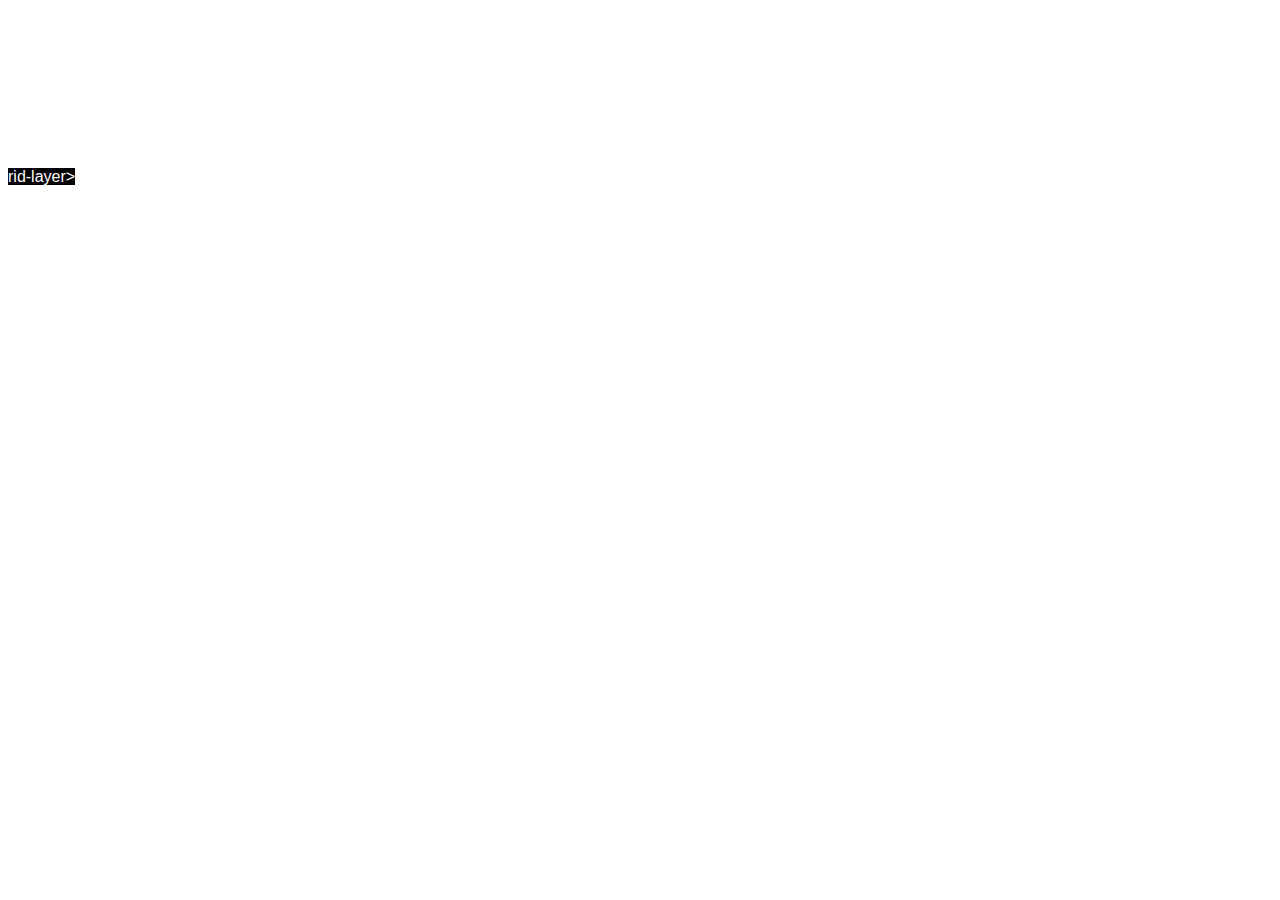
<file: amp_story.html>
<!DOCTYPE html>
<html ⚡>
  <head>
    <meta charset="utf-8" />
    <title>Covid19 Precautions</title>
    <link rel="canonical" href="prcs.html" />
    <meta
      name="viewport"
      content="width=device-width,minimum-scale=1,initial-scale=1"
    />
    <link rel="shortcut icon" href="./assets/virus.png" type="image/png">
    <style amp-boilerplate>
      body {
        -webkit-animation: -amp-start 8s steps(1, end) 0s 1 normal both;
        -moz-animation: -amp-start 8s steps(1, end) 0s 1 normal both;
        -ms-animation: -amp-start 8s steps(1, end) 0s 1 normal both;
        animation: -amp-start 8s steps(1, end) 0s 1 normal both;
      }
      @-webkit-keyframes -amp-start {
        from {
          visibility: hidden;
        }
        to {
          visibility: visible;
        }
      }
      @-moz-keyframes -amp-start {
        from {
          visibility: hidden;
        }
        to {
          visibility: visible;
        }
      }
      @-ms-keyframes -amp-start {
        from {
          visibility: hidden;
        }
        to {
          visibility: visible;
        }
      }
      @-o-keyframes -amp-start {
        from {
          visibility: hidden;
        }
        to {
          visibility: visible;
        }
      }
      @keyframes -amp-start {
        from {
          visibility: hidden;
        }
        to {
          visibility: visible;
        }
      }
    </style>
    <noscript
      ><style amp-boilerplate>
        body {
          -webkit-animation: none;
          -moz-animation: none;
          -ms-animation: none;
          animation: none;
        }
      </style></noscript
    >
    <script async src="https://cdn.ampproject.org/v0.js"></script>
    <script
      async
      custom-element="amp-anim"
      src="https://cdn.ampproject.org/v0/amp-anim-0.1.js"
    ></script>
    <script
      async
      custom-element="amp-story"
      src="https://cdn.ampproject.org/v0/amp-story-1.0.js"
    ></script>
    <link
      href="https://fonts.googleapis.com/css?family=Oswald:200,300,400"
      rel="stylesheet"
    />
    <style amp-custom>
      amp-story {
        font-family: "Oswald", sans-serif;
        color: #fff;
      }
      amp-story-page {
        background-color: #000;
      }
      h1 {
        font-weight: bold;
        font-size: 2.875em;
        font-weight: normal;
        line-height: 1.174;
      }
      p {
        font-weight: normal;
        font-size: 1.3em;
        line-height: 1.5em;
        color: #fff;
      }
      q {
        font-weight: 300;
        font-size: 1.1em;
      }
      amp-story-grid-layer.bottom {
        align-content: end;
      }
      amp-story-grid-layer.noedge {
        padding: 0px;
      }
      amp-story-grid-layer.center-text {
        align-content: center;
      }
      .wrapper {
        display: grid;
        grid-template-columns: 50% 50%;
        grid-template-rows: 50% 50%;
      }
      .banner-text {
        text-align: center;
        background-color: #000;
        line-height: 2em;
      }
    </style>
  </head>
  <body>
    <!-- Cover page -->
    <amp-story
      standalone
      title="Covid19 Precautions"
      publisher="Amitej And Koushik"
      publisher-logo-src="virus.png"
      poster-portrait-src="./assets/1.png"
    >
      <amp-story-page id="cover">
        <amp-story-grid-layer template="fill"> </amp-story-grid-layer>
        <amp-story-grid-layer template="vertical">
          <h1>The Covid19 Precautions in form of Stories</h1>
          <p>#StopTheSpread</p>
        </amp-story-grid-layer>
      </amp-story-page>

      <!-- Page 1 (Cat): 1 layer (vertical) -->
      <amp-story-page id="page1">
        <amp-story-grid-layer template="fill">
          <amp-anim width="1024" height="1024" src="./assets/1.gif">
            <amp-img placeholder width="1024" height="1024" src="./assets/1.png">
            </amp-img>
          </amp-anim>
        </amp-story-grid-layer>
      </amp-story-page>

      <!-- Page 2 (Dog): 2 layers (fill + thirds) -->
      <amp-story-page id="page2">
        <amp-story-grid-layer template="fill">
          <amp-anim width="1024" height="1024" src="./assets/2.gif">
            <amp-img placeholder width="1024" height="1024" src="./assets/2.png">
            </amp-img>
          </amp-anim>
        </amp-story-grid-layer>
      </amp-story-page>

      <!-- Page 3 (Bird): 3 layers (fill + vertical + vertical) + Audio-->
      <amp-story-page id="page3">
        <!-- </amp-story-page> background-audio="assets/bird-singing.mp3"> -->
        <amp-story-grid-layer template="fill">
          <amp-anim width="1024" height="1024" src="./assets/3.gif">
            <amp-img placeholder width="1024" height="1024" src="./assets/3.png">
            </amp-img>
          </amp-anim>rid-layer>
      </amp-story-page>

      <!-- Page 4 (Rabbit): 3 layers (fill (video) + vertical + vertical) -->
      <amp-story-page id="page4">
        <amp-story-grid-layer template="fill">
          <amp-anim width="1024" height="1024" src="./assets/4.gif">
            <amp-img placeholder width="1024" height="1024" src="./assets/4.png">
            </amp-img>
          </amp-anim>
        </amp-story-grid-layer>
      </amp-story-page>
      <amp-story-page id="page5">
        <amp-story-grid-layer template="fill">
          <amp-anim width="1024" height="1024" src="./assets/5.gif">
            <amp-img placeholder width="1024" height="1024" src="./assets/5.png">
            </amp-img>
          </amp-anim>
        </amp-story-grid-layer>
      </amp-story-page>
      <amp-story-page id="page6">
        <amp-story-grid-layer template="fill">
          <amp-anim width="1024" height="1024" src="./assets/6.gif">
            <amp-img placeholder width="1024" height="1024" src="./assets/6.png">
            </amp-img>
          </amp-anim>
        </amp-story-grid-layer>
      </amp-story-page>
      <amp-story-page id="page7">
        <amp-story-grid-layer template="fill">
          <amp-anim width="1024" height="1024" src="./assets/7.gif">
            <amp-img placeholder width="1024" height="1024" src="./assets/7.png">
            </amp-img>
          </amp-anim>
        </amp-story-grid-layer>
      </amp-story-page>
      <!-- Bookend -->
      <amp-story-bookend src="prcs.json" layout="nodisplay"></amp-story-bookend>
    </amp-story>
  </body>
</html>
</file>
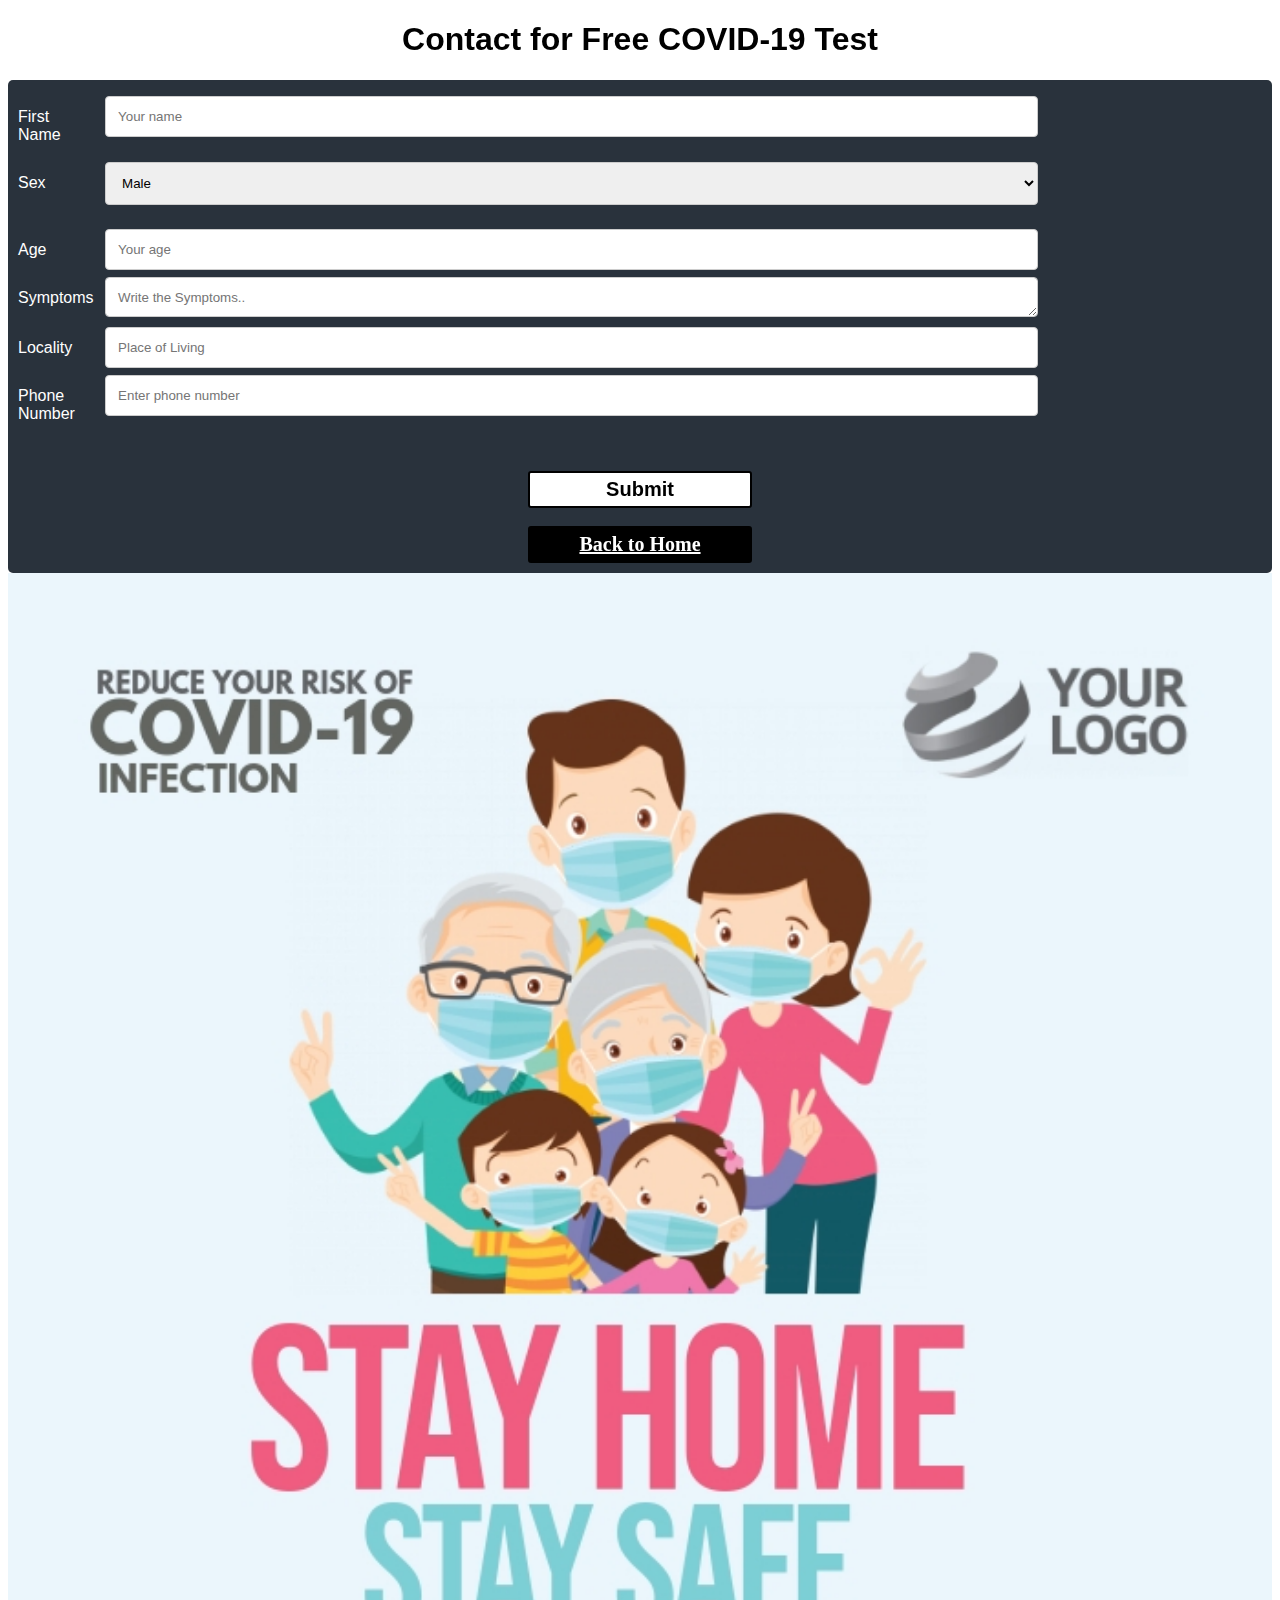
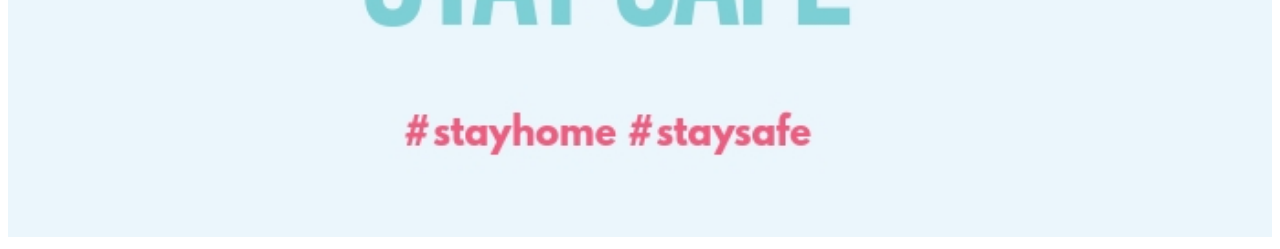
<file: contact.html>
<!DOCTYPE html>
<html lang="en">
  <head>
    <title>Contact Us</title>
    <link rel="shortcut icon" href="./assets/virus.png" type="image/png" />
    <meta name="viewport" content="width=device-width, initial-scale=1" />
    <style>
      @import "https://fonts.googleapis.com/css?family=Montserrat:300, 400, 700&display=swap";

      * {
        box-sizing: border-box;
      }
      h1 {
        font-family: "Montserrat", sans-serif;
      }

      input[type="text"],
      select,
      textarea {
        width: 100%;
        padding: 12px;
        border: 1px solid #ccc;
        border-radius: 4px;
        resize: vertical;
        font-family: "Montserrat", sans-serif;
      }
      input[type="number"],
      select {
        width: 100%;
        padding: 12px;
        border: 1px solid #ccc;
        border-radius: 4px;
        resize: vertical;
      }

      label {
        padding: 12px 12px 12px 0;
        display: inline-block;
        font-family: "Montserrat", sans-serif;
      }

      input[type="submit"] {
        background-color: #4caf50;
        color: white;
        padding: 12px 20px;
        border: none;
        border-radius: 4px;
        cursor: pointer;
        float: right;
        font-family: "Montserrat", sans-serif;
      }

      input[type="submit"]:hover {
        background-color: #45a049;
      }

      .container {
        border-radius: 5px;
        background-color: #29323c;
        padding: 10px;
      }

      .col-25 {
        color: white;
        float: left;
        width: 7%;
        margin-top: 6px;
      }

      .col-75 {
        float: left;
        width: 75%;
        margin-top: 6px;
      }

      /* Clear floats after the columns */
      .row:after {
        content: "";
        display: table;
        clear: both;
      }
      a,
      button {
        font-size: 20px;
        border-radius: 3px;
        border: 2px solid black;
        padding: 5px;
        width: 18%;
        display: table;
        margin: 0 auto;
        cursor: pointer;
        background-color: white;
        font-weight: bold;
      }
      a,
      button:hover,
      a,
      button:focus {
        background-color: black;
        color: white;
        transition: all ease-in-out 0.4s;
        outline: none;
      }
      .down img {
        background-size: cover;
        width: 100%;
        height: auto;
      }
      /* Responsive layout - when the screen is less than 600px wide, make the two columns stack on top of each other instead of next to each other */
      @media screen and (max-width: 600px) {
        .col-25,
        .col-75,
        input[type="submit"] {
          width: 100%;
          margin-top: 0;
        }
      }
    </style>
  </head>
  <body>
    <h1 align="center">Contact for Free COVID-19 Test</h1>

    <div class="container">
      <form id="form" method="post" onsubmit="show()" action="index.html">
        <div class="row">
          <div class="col-25">
            <label for="fname">First Name</label>
          </div>
          <div class="col-75">
            <input
              type="text"
              id="fname"
              name="firstname"
              required
              placeholder="Your name"
            />
          </div>
        </div>

        <div class="row">
          <div class="col-25">
            <label for="country">Sex</label>
          </div>
          <div class="col-75">
            <select id="sex" name="sex">
              <option value="Male">Male</option>
              <option value="Female">Female</option>
              <option value="Others">Others</option>
            </select>
          </div>
        </div>
        <br />

        <div class="row">
          <div class="col-25">
            <label for="age">Age</label>
          </div>
          <div class="col-75">
            <input
              type="number"
              id="fname"
              name="firstname"
              required
              placeholder="Your age"
            />
          </div>
        </div>

        <div class="row">
          <div class="col-25">
            <label for="subject">Symptoms</label>
          </div>
          <div class="col-75">
            <textarea
              id="subject"
              name="subject"
              required
              placeholder="Write the Symptoms.."
              style="height: 40px;"
            ></textarea>
          </div>
        </div>

        <div class="row">
          <div class="col-25">
            <label for="Area">Locality</label>
          </div>
          <div class="col-75">
            <input
              type="text"
              id="Area"
              name="Area"
              required
              placeholder="Place of Living"
            />
          </div>
        </div>

        <div class="row">
          <div class="col-25">
            <label for="phone">Phone Number</label>
          </div>
          <div class="col-75">
            <input
              type="number"
              id="phone"
              name="phone"
              required
              placeholder="Enter phone number"
            />
          </div>
        </div>
        <br />
        <br />

        <div class="row">
          <button name="post" type="submit">Submit</button>
          <br />
          <a style="text-align: center;" href="./index.html">Back to Home</a>
        </div>
      </form>
    </div>
    <div class="down">
      <img src="./assets/test.jpg" />
    </div>
    <script type="text/javascript">
      function show() {
        alert("Submitted!!");
      }
    </script>
  </body>
</html>
</file>
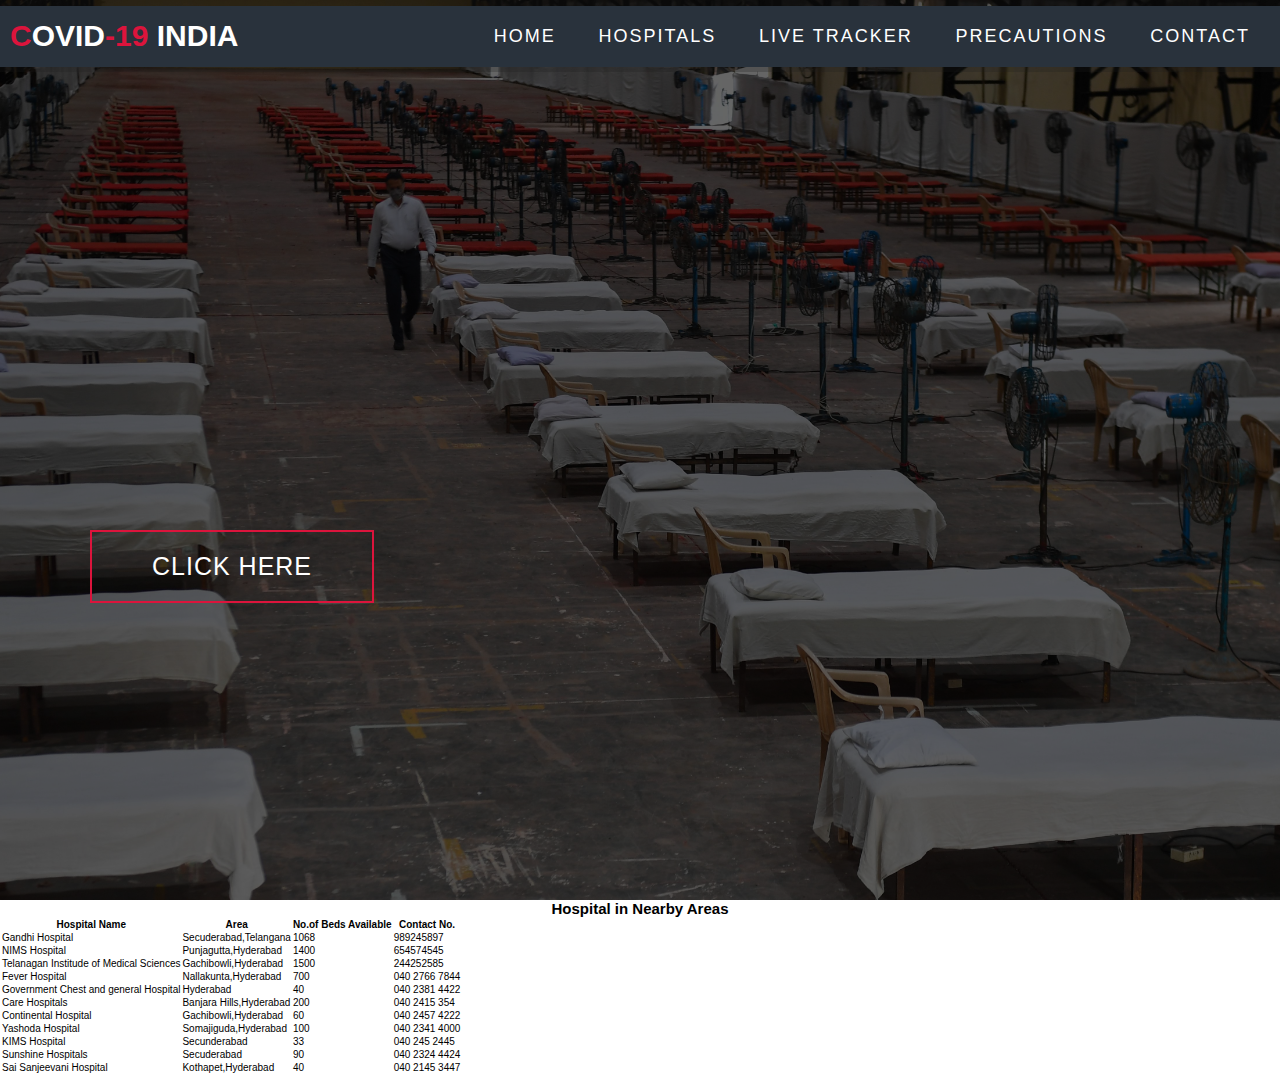
<file: hospital.html>
<!DOCTYPE html>
<html lang="en">
<head>
  <meta charset="UTF-8">
  <meta name="viewport" content="width=device-width, initial-scale=1.0">
  <link rel="stylesheet" href="https://www.w3schools.com/w3css/4/w3.css">
  <link rel="stylesheet" href="./css/hospital.css">
  <title>My Website</title>
</head>
<body>
  <!-- Header -->
  <section id="header">
    <div class="header container">
      <div class="nav-bar">
        <div class="brand">
          <a href="#hero"><h1><span>C</span>ovid<span>-19</span> India</h1></a>
        </div>
        <div class="nav-list">
          <div class="hamburger"><div class="bar"></div></div>
          <ul>
            <li><a href="index.html">Home</a></li>
             <li><a href="./hospital.html">Hospitals</a></li>
            <li><a href="./index.html#live">Live Tracker</a></li>
            <li><a href="./prcs.html">Precautions</a></li>
            <li><a href="./contact.html">Contact</a></li>
          </ul>
        </div>
      </div>
    </div>
  </section>
  <!-- End Header -->

  <!-- Hero Section  -->
<section id="hero">
    <div class="hero container">
      <div>
        <h5>We are here for you <span></span></h1>
        <h5>Please <span></span></h1>
        <h5>Stay at home for US<span></span></h1><br><br>
        <h5 align="center">Hospital Info</h2> 
        <a href="#w3-container" type="button" class="cta">Click here</a>
      </div>
    </div>
  </section>

<div class="w3-container" id=w3-container>
  <h2 align="center">Hospital in Nearby Areas</h2>
  <div class="w3-responsive">

  <table class="w3-table-all w3-hoverable">
    <thead>
      <tr class="w3-light-grey">
        <th>Hospital Name</th>
        <th>Area</th>
        <th>No.of Beds Available</th>
        <th>Contact No.</th>
      </tr>
    </thead>
    <tbody id="h-data"></tbody>
    <tr data-href="index.html">
      <td>Gandhi Hospital</td>
      <td>Secuderabad,Telangana</td>
      <td>1068</td>
      <td>989245897</td>
    </tr>
    <tr data-href="">
      <td>NIMS Hospital</td>
      <td>Punjagutta,Hyderabad</td>
      <td>1400</td>
      <td>654574545</td>
    </tr>
    <tr data-href="https://www.google.com">
      <td>Telanagan Institude of Medical Sciences</td>
      <td>Gachibowli,Hyderabad</td>
      <td>1500</td>
      <td>244252585</td>
    </tr>

    <tr data-href="https://www.google.com">
      <td>Fever Hospital</td>
      <td>Nallakunta,Hyderabad</td>
      <td>700</td>
      <td>040 2766 7844</td>
    </tr>

    <tr data-href="https://www.google.com">
      <td>Government Chest and general Hospital</td>
      <td>Hyderabad</td>
      <td>40</td>
      <td>040 2381 4422</td>
    </tr>

    <tr data-href="https://www.google.com">
      <td>Care Hospitals</td>
      <td>Banjara Hills,Hyderabad</td>
      <td>200</td>
      <td>040 2415 354</td>
    </tr>
    <tr data-href="https://www.google.com">
      <td>Continental Hospital</td>
      <td>Gachibowli,Hyderabad</td>
      <td>60</td>
      <td>040 2457 4222</td>
    </tr>
    <tr data-href="https://www.google.com">
      <td>Yashoda Hospital</td>
      <td>Somajiguda,Hyderabad</td>
      <td>100</td>
      <td>040 2341 4000</td>
    </tr>
    <tr data-href="https://www.google.com">
      <td>KIMS Hospital</td>
      <td>Secunderabad</td>
      <td>33</td>
      <td>040 245 2445</td>
    </tr>
    <tr data-href="https://www.google.com">
      <td>Sunshine Hospitals</td>
      <td>Secuderabad</td>
      <td>90</td>
      <td>040 2324 4424</td>
    </tr>
    <tr data-href="https://www.google.com">
      <td>Sai Sanjeevani Hospital</td>
      <td>Kothapet,Hyderabad</td>
      <td>40</td>
      <td>040 2145 3447</td>
    </tr>




  </table>
</div>
</div>

  <script src="./js/hospital.js"></script>
  
  
  
</body>
</html>
</file>
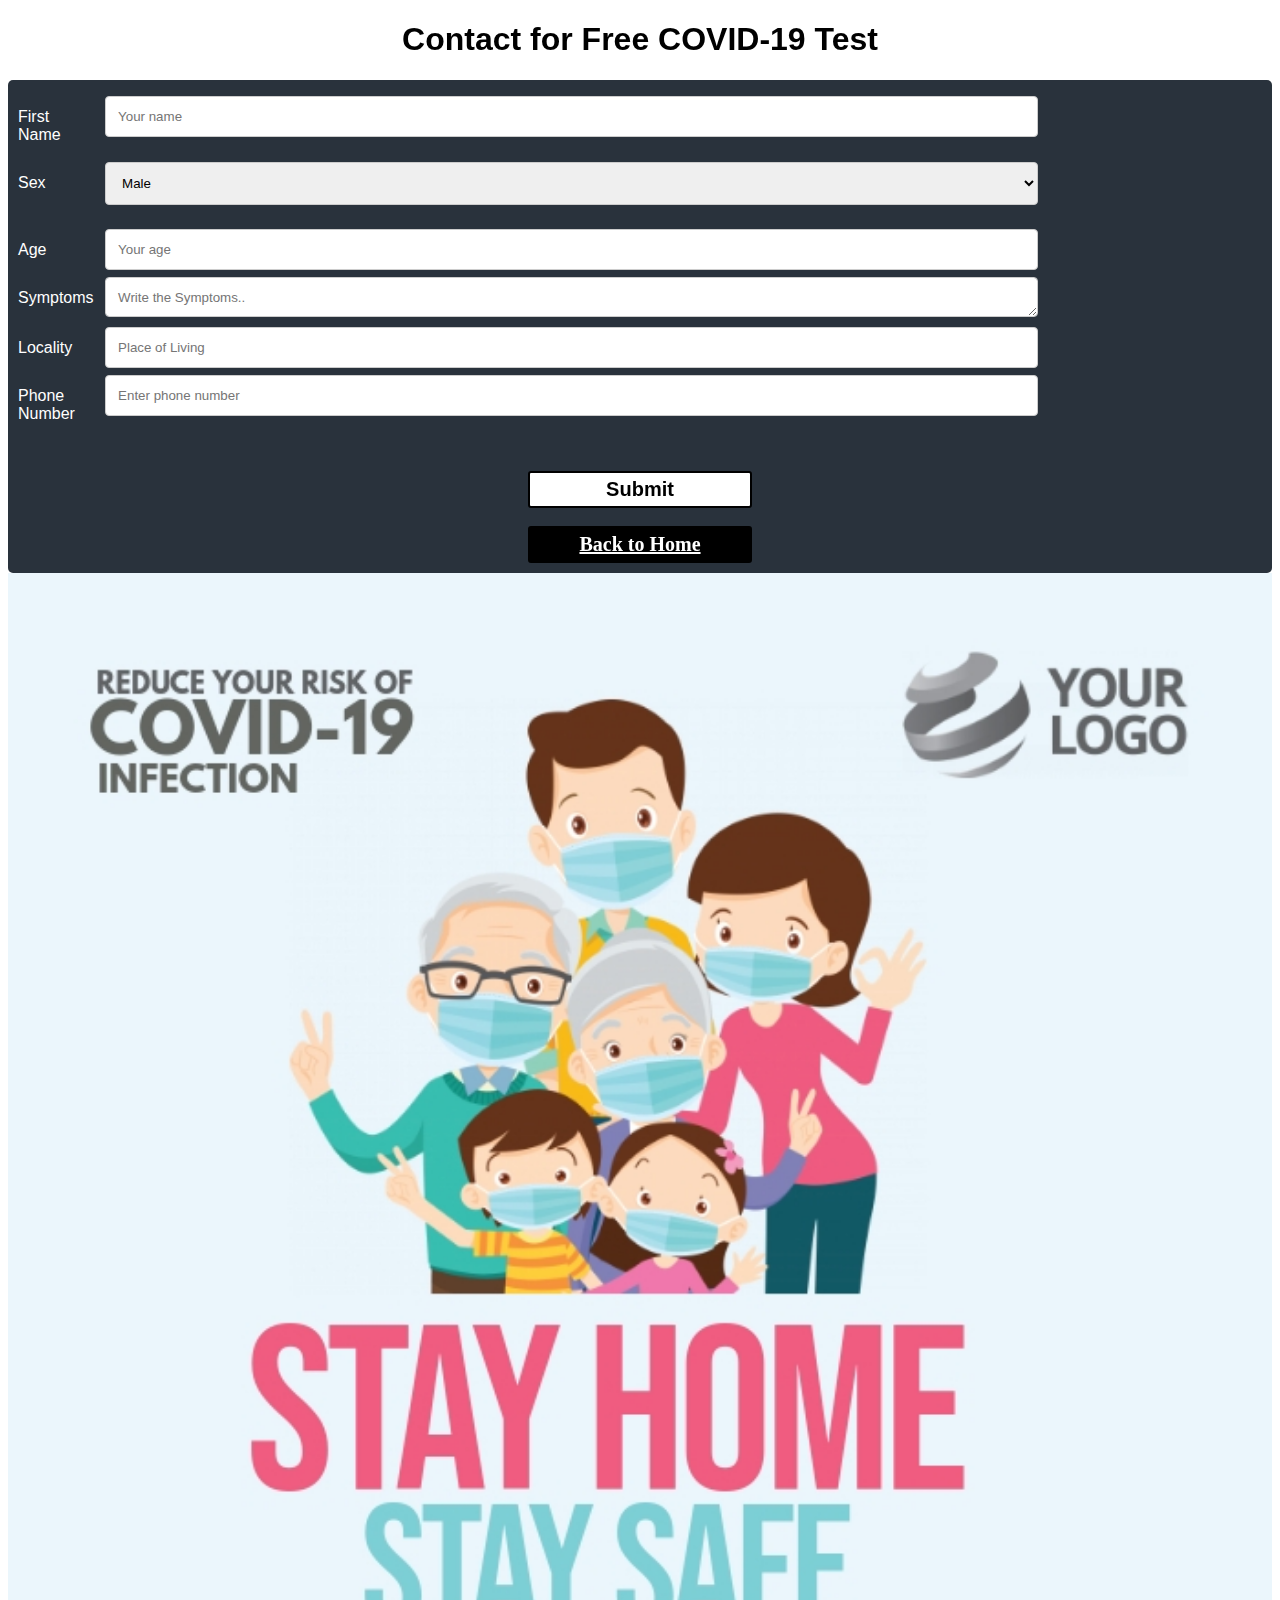
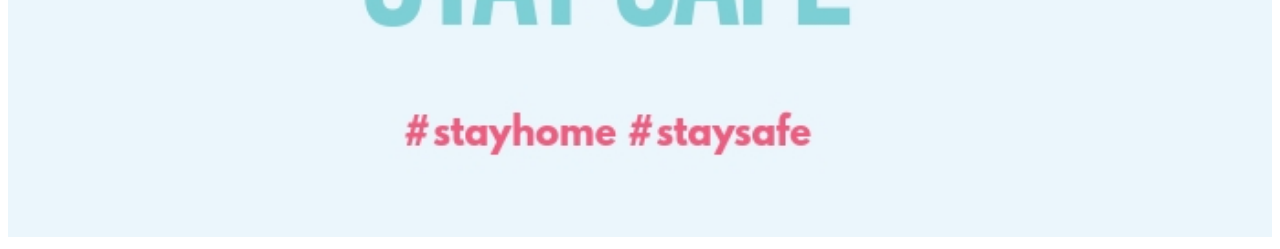
<file: pages/contact.html>
<!DOCTYPE html>
<html lang="en">
  <head>
    <title>Contact Us</title>
    <link rel="shortcut icon" href="../assets/virus.png" type="image/png" />
    <meta name="viewport" content="width=device-width, initial-scale=1" />
    <style>
      @import "https://fonts.googleapis.com/css?family=Montserrat:300, 400, 700&display=swap";

      * {
        box-sizing: border-box;
      }
      h1 {
        font-family: "Montserrat", sans-serif;
      }

      input[type="text"],
      select,
      textarea {
        width: 100%;
        padding: 12px;
        border: 1px solid #ccc;
        border-radius: 4px;
        resize: vertical;
        font-family: "Montserrat", sans-serif;
      }
      input[type="number"],
      select {
        width: 100%;
        padding: 12px;
        border: 1px solid #ccc;
        border-radius: 4px;
        resize: vertical;
      }

      label {
        padding: 12px 12px 12px 0;
        display: inline-block;
        font-family: "Montserrat", sans-serif;
      }

      input[type="submit"] {
        background-color: #4caf50;
        color: white;
        padding: 12px 20px;
        border: none;
        border-radius: 4px;
        cursor: pointer;
        float: right;
        font-family: "Montserrat", sans-serif;
      }

      input[type="submit"]:hover {
        background-color: #45a049;
      }

      .container {
        border-radius: 5px;
        background-color: #29323c;
        padding: 10px;
      }

      .col-25 {
        color: white;
        float: left;
        width: 7%;
        margin-top: 6px;
      }

      .col-75 {
        float: left;
        width: 75%;
        margin-top: 6px;
      }

      /* Clear floats after the columns */
      .row:after {
        content: "";
        display: table;
        clear: both;
      }
      a,
      button {
        font-size: 20px;
        border-radius: 3px;
        border: 2px solid black;
        padding: 5px;
        width: 18%;
        display: table;
        margin: 0 auto;
        cursor: pointer;
        background-color: white;
        font-weight: bold;
      }
      a,
      button:hover,
      a,
      button:focus {
        background-color: black;
        color: white;
        transition: all ease-in-out 0.4s;
        outline: none;
      }
      .down img {
        background-size: cover;
        width: 100%;
        height: auto;
      }
      /* Responsive layout - when the screen is less than 600px wide, make the two columns stack on top of each other instead of next to each other */
      @media screen and (max-width: 600px) {
        .col-25,
        .col-75,
        input[type="submit"] {
          width: 100%;
          margin-top: 0;
        }
      }
    </style>
  </head>
  <body>
    <h1 align="center">Contact for Free COVID-19 Test</h1>

    <div class="container">
      <form id="form" method="post" onsubmit="show()" action="index.html">
        <div class="row">
          <div class="col-25">
            <label for="fname">First Name</label>
          </div>
          <div class="col-75">
            <input
              type="text"
              id="fname"
              name="firstname"
              required
              placeholder="Your name"
            />
          </div>
        </div>

        <div class="row">
          <div class="col-25">
            <label for="country">Sex</label>
          </div>
          <div class="col-75">
            <select id="sex" name="sex">
              <option value="Male">Male</option>
              <option value="Female">Female</option>
              <option value="Others">Others</option>
            </select>
          </div>
        </div>
        <br />

        <div class="row">
          <div class="col-25">
            <label for="age">Age</label>
          </div>
          <div class="col-75">
            <input
              type="number"
              id="fname"
              name="firstname"
              required
              placeholder="Your age"
            />
          </div>
        </div>

        <div class="row">
          <div class="col-25">
            <label for="subject">Symptoms</label>
          </div>
          <div class="col-75">
            <textarea
              id="subject"
              name="subject"
              required
              placeholder="Write the Symptoms.."
              style="height: 40px;"
            ></textarea>
          </div>
        </div>

        <div class="row">
          <div class="col-25">
            <label for="Area">Locality</label>
          </div>
          <div class="col-75">
            <input
              type="text"
              id="Area"
              name="Area"
              required
              placeholder="Place of Living"
            />
          </div>
        </div>

        <div class="row">
          <div class="col-25">
            <label for="phone">Phone Number</label>
          </div>
          <div class="col-75">
            <input
              type="number"
              id="phone"
              name="phone"
              required
              placeholder="Enter phone number"
            />
          </div>
        </div>
        <br />
        <br />

        <div class="row">
          <button name="post" type="submit">Submit</button>
          <br />
          <a style="text-align: center;" href="./index.html">Back to Home</a>
        </div>
      </form>
    </div>
    <div class="down">
      <img src="../assets/test.jpg" />
    </div>
    <script type="text/javascript">
      function show() {
        alert("Submitted!!");
      }
    </script>
  </body>
</html>
</file>
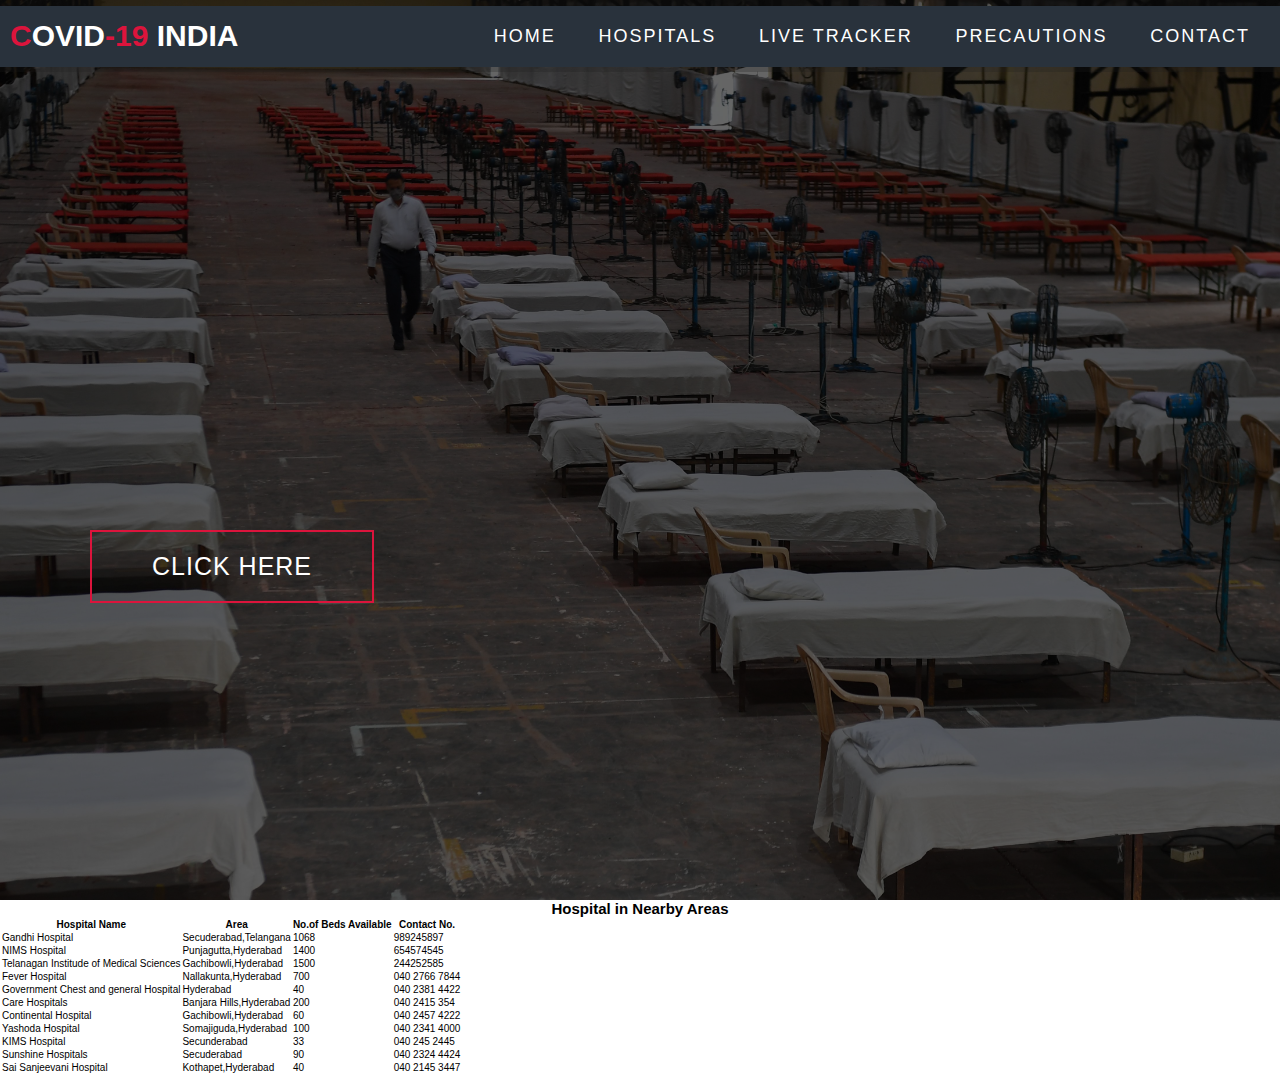
<file: pages/hospital.html>
<!DOCTYPE html>
<html lang="en">
<head>
  <meta charset="UTF-8">
  <meta name="viewport" content="width=device-width, initial-scale=1.0">
  <link rel="stylesheet" href="https://www.w3schools.com/w3css/4/w3.css">
  <link rel="stylesheet" href="../css/hospital.css">
  <title>My Website</title>
</head>
<body>
  <!-- Header -->
  <section id="header">
    <div class="header container">
      <div class="nav-bar">
        <div class="brand">
          <a href="#hero"><h1><span>C</span>ovid<span>-19</span> India</h1></a>
        </div>
        <div class="nav-list">
          <div class="hamburger"><div class="bar"></div></div>
          <ul>
            <li><a href="../index.html">Home</a></li>
            <li><a href="./hospital.html">Hospitals</a></li>
            <li><a href="../index.html#live">Live Tracker</a></li>
            <li><a href="./prcs.html">Precautions</a></li>
            <li><a href="./contact.html">Contact</a></li>
          </ul>
        </div>
      </div>
    </div>
  </section>
  <!-- End Header -->

  <!-- Hero Section  -->
<section id="hero">
    <div class="hero container">
      <div>
        <h5>We are here for you <span></span></h1>
        <h5>Please <span></span></h1>
        <h5>Stay at home for US<span></span></h1><br><br>
        <h5 align="center">Hospital Info</h2> 
        <a href="#w3-container" type="button" class="cta">Click here</a>
      </div>
    </div>
  </section>

<div class="w3-container" id=w3-container>
  <h2 align="center">Hospital in Nearby Areas</h2>
  <div class="w3-responsive">

  <table class="w3-table-all w3-hoverable">
    <thead>
      <tr class="w3-light-grey">
        <th>Hospital Name</th>
        <th>Area</th>
        <th>No.of Beds Available</th>
        <th>Contact No.</th>
      </tr>
    </thead>
    <tbody id="h-data"></tbody>
    <tr data-href="index.html">
      <td>Gandhi Hospital</td>
      <td>Secuderabad,Telangana</td>
      <td>1068</td>
      <td>989245897</td>
    </tr>
    <tr data-href="">
      <td>NIMS Hospital</td>
      <td>Punjagutta,Hyderabad</td>
      <td>1400</td>
      <td>654574545</td>
    </tr>
    <tr data-href="https://www.google.com">
      <td>Telanagan Institude of Medical Sciences</td>
      <td>Gachibowli,Hyderabad</td>
      <td>1500</td>
      <td>244252585</td>
    </tr>

    <tr data-href="https://www.google.com">
      <td>Fever Hospital</td>
      <td>Nallakunta,Hyderabad</td>
      <td>700</td>
      <td>040 2766 7844</td>
    </tr>

    <tr data-href="https://www.google.com">
      <td>Government Chest and general Hospital</td>
      <td>Hyderabad</td>
      <td>40</td>
      <td>040 2381 4422</td>
    </tr>

    <tr data-href="https://www.google.com">
      <td>Care Hospitals</td>
      <td>Banjara Hills,Hyderabad</td>
      <td>200</td>
      <td>040 2415 354</td>
    </tr>
    <tr data-href="https://www.google.com">
      <td>Continental Hospital</td>
      <td>Gachibowli,Hyderabad</td>
      <td>60</td>
      <td>040 2457 4222</td>
    </tr>
    <tr data-href="https://www.google.com">
      <td>Yashoda Hospital</td>
      <td>Somajiguda,Hyderabad</td>
      <td>100</td>
      <td>040 2341 4000</td>
    </tr>
    <tr data-href="https://www.google.com">
      <td>KIMS Hospital</td>
      <td>Secunderabad</td>
      <td>33</td>
      <td>040 245 2445</td>
    </tr>
    <tr data-href="https://www.google.com">
      <td>Sunshine Hospitals</td>
      <td>Secuderabad</td>
      <td>90</td>
      <td>040 2324 4424</td>
    </tr>
    <tr data-href="https://www.google.com">
      <td>Sai Sanjeevani Hospital</td>
      <td>Kothapet,Hyderabad</td>
      <td>40</td>
      <td>040 2145 3447</td>
    </tr>




  </table>
</div>
</div>

  <script src="../js/hospital.js"></script>
  
  
  
</body>
</html>
</file>
<file: css/hospital.css>
@import 'https://fonts.googleapis.com/css?family=Montserrat:300, 400, 700&display=swap';
* {
	padding: 0;
	margin: 0;
	box-sizing: border-box;
}
html {
	font-size: 10px;
	font-family: 'Montserrat', sans-serif;
	scroll-behavior: smooth;
}
a {
	text-decoration: none;
}
.container {
	min-height: 100vh;
	width: 100%;
	display: flex;
	align-items: center;
	justify-content: center;
}
img {
	height: 100%;
	width: 100%;
	object-fit: cover;
}
p {
	color: black;
	font-size: 1.4rem;
	margin-top: 5px;
	line-height: 2.5rem;
	font-weight: 300;
	letter-spacing: .05rem;
}
.section-title {
	font-size: 4rem;
	font-weight: 300;
	color: black;
	margin-bottom: 10px;
	text-transform: uppercase;
	letter-spacing: .2rem;
	text-align: center;
}
.section-title span {
	color: crimson;
}

.cta {
	display: inline-block;
	padding: 10px 30px;
	color: white;
	background-color: transparent;
	border: 2px solid crimson;
	font-size: 1rem;
	text-transform: uppercase;
	letter-spacing: .1rem;
	margin-top: 30px;
	transition: .3s ease;
	transition-property: background-color, color;
}
.cta:hover {
	color: white;
	background-color: crimson;
}
.brand h1 {
	font-size: 3rem;
	text-transform: uppercase;
	color: white;
}
.brand h1 span {
	color: crimson;
}

/* Header section */
#header {
	position: fixed;
	z-index: 1000;
	left: 0;
	top: 0;
	width: 100vw;
	height: auto;
}
#header .header {
	min-height: 8vh;
	background-color: rgba(31, 30, 30, 0.24);
	transition: .3s ease background-color;
}
#header .nav-bar {
	display: flex;
	align-items: center;
	justify-content: space-between;
	width: 100%;
	height: 100%;
	max-width: 1550px;
	padding: 0 10px;
	background-color: #29323c;
}
#header .nav-list ul {
	list-style: none;
	position: absolute;
	background-color: rgb(31, 30, 30);
	width: 100vw;
	height: 100vh;
	left: 100%;
	top: 0;
	display: flex;
	flex-direction: column;
	justify-content: center;
	align-items: center;
	z-index: 1;
	overflow-x: hidden;
	transition: .5s ease left;
}
#header .nav-list ul.active {
	left: 0%;
}
#header .nav-list ul a {
	font-size: 2.5rem;
	font-weight: 500;
	letter-spacing: .2rem;
	text-decoration: none;
	color: white;
	text-transform: uppercase;
	padding: 20px;
	display: block;
}
#header .nav-list ul a::after {
	content: attr(data-after);
	position: absolute;
	top: 50%;
	left: 50%;
	transform: translate(-50%, -50%) scale(0);
	color: rgba(240, 248, 255, 0.021);
	font-size: 13rem;
	letter-spacing: 50px;
	z-index: -1;
	transition: .3s ease letter-spacing;
}
#header .nav-list ul li:hover a::after {
	transform: translate(-50%, -50%) scale(1);
	letter-spacing: initial;
}
#header .nav-list ul li:hover a {
	color: crimson;
}
#header .hamburger {
	height: 60px;
	width: 60px;
	display: inline-block;
	border: 3px solid white;
	border-radius: 50%;
	position: relative;
	display: flex;
	align-items: center;
	justify-content: center;
	z-index: 100;
	cursor: pointer;
	transform: scale(.8);
	margin-right: 20px;
}
#header .hamburger:after {
	position: absolute;
	content: '';
	height: 100%;
	width: 100%;
	border-radius: 50%;
	border: 3px solid white;
	animation: hamburger_puls 1s ease infinite;
}
#header .hamburger .bar {
	height: 2px;
	width: 30px;
	position: relative;
	background-color: white;
	z-index: -1;
}
#header .hamburger .bar::after,
#header .hamburger .bar::before {
	content: '';
	position: absolute;
	height: 100%;
	width: 100%;
	left: 0;
	background-color: white;
	transition: .3s ease;
	transition-property: top, bottom;
}
#header .hamburger .bar::after {
	top: 8px;
}
#header .hamburger .bar::before {
	bottom: 8px;
}
#header .hamburger.active .bar::before {
	bottom: 0;
}
#header .hamburger.active .bar::after {
	top: 0;
}
/* End Header section */

/* Hero Section */
#hero {
	background-image: url('../assets/hospital1.jpg');
	background-size: cover;
	background-position: center;
	position: relative;
	z-index: -1;
}
#hero::after {
	content: '';
	position: absolute;
	left: 0;
	top: 0;
	height: 100%;
	width: 100%;
	background-color: black;
	opacity: .6;
	z-index: -1;
}
#hero .hero {
	max-width: 1200px;
	margin: 0 auto;
	padding: 0 50px;
	justify-content: flex-start;
}
#hero h5 {
	display: block;
	width: fit-content;
	font-size: 4rem;
	position: relative;
	color: transparent;
	animation: text_reveal .5s ease forwards;
	animation-delay: 1s;
}
#hero h5:nth-child(1) {
	animation-delay: 1s;
}
#hero h5:nth-child(2) {
	animation-delay: 2s;
}
#hero h5:nth-child(3) {
	animation: text_reveal_name .5s ease forwards;
	animation-delay: 3s;
}
#hero h5 span {
	position: absolute;
	top: 0;
	left: 0;
	height: 100%;
	width: 0;
	background-color: crimson;
	animation: text_reveal_box 1s ease;
	animation-delay: .5s;
}
#hero h5:nth-child(1) span {
	animation-delay: .5s;
}
#hero h5:nth-child(2) span {
	animation-delay: 1.5s;
}
#hero h5:nth-child(3) span {
	animation-delay: 2.5s;
}

/* End Hero Section */
#w3-container h2{
	font-family: 'Montserrat', sans-serif;

}
#w3-container .w3-table-all tr,td{
	font-family: 'Montserrat', sans-serif;
}
#w3-container .w3-table-all tr[data-href]{
	cursor: pointer;
}



/* Keyframes */
@keyframes hamburger_puls {
	0% {
		opacity: 1;
		transform: scale(1);
	}
	100% {
		opacity: 0;
		transform: scale(1.4);
	}
}
@keyframes text_reveal_box {
	50% {
		width: 100%;
		left: 0;
	}
	100% {
		width: 0;
		left: 100%;
	}
}
@keyframes text_reveal {
	100% {
		color: white;
	}
}
@keyframes text_reveal_name {
	100% {
		color: crimson;
		font-weight: 500;
	}
}
/* End Keyframes */

/* Media Query For Tablet */
@media only screen and (min-width: 768px) {
	.cta {
		font-size: 2.5rem;
		padding: 20px 60px;
	}
	h1.section-title {
		font-size: 6rem;
	}

	/* Hero */
	#hero h1 {
		font-size: 7rem;
	}
	/* End Hero */

	
/* End Media Query For Tablet */

/* Media Query For Desktop */
@media only screen and (min-width: 1200px) {
	/* header */
	#header .hamburger {
		display: none;
	}
	#header .nav-list ul {
		position: initial;
		display: block;
		height: auto;
		width: fit-content;
		background-color: transparent;
	}
	#header .nav-list ul li {
		display: inline-block;
	}
	#header .nav-list ul li a {
		font-size: 1.8rem;
	}
	#header .nav-list ul a:after {
		display: none;
	}
	/* End header */
}
/* End  Media Query For Desktop */
</file>
